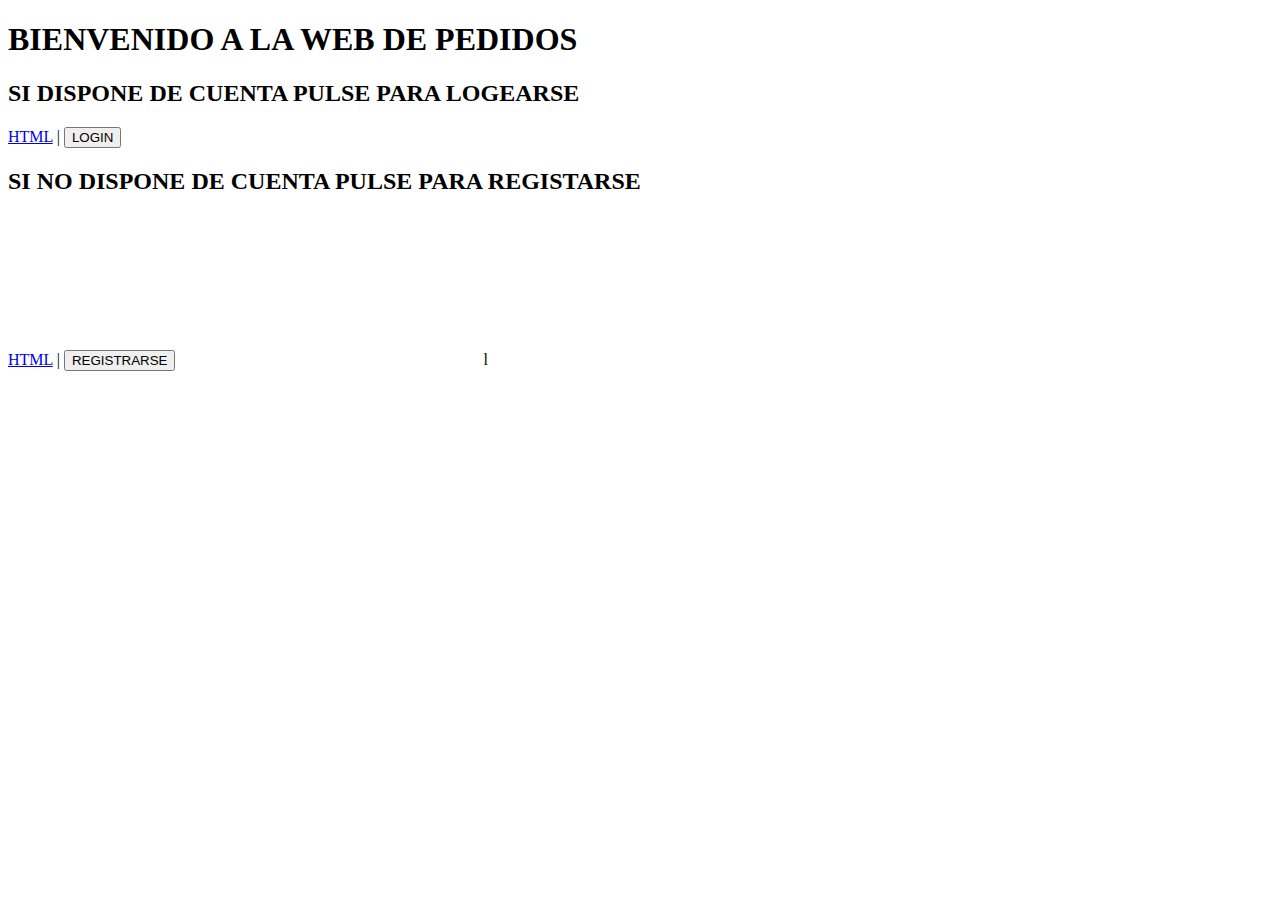
<file: index.html>
<!DOCTYPE html>
<html lang="en">
<head>
    <meta charset="UTF-8">
    <meta http-equiv="X-UA-Compatible" content="IE=edge">
    <meta name="viewport" content="width=device-width, initial-scale=1.0">
    <title>Document</title>
</head>
<body>

    <h1>BIENVENIDO A LA WEB DE PEDIDOS</h1>

    <h2>SI DISPONE DE CUENTA PULSE PARA LOGEARSE</h2>
    <a href="login.html">HTML</a> |
    <button>LOGIN</button>

    <h2>SI NO DISPONE DE CUENTA PULSE PARA REGISTARSE</h2>
    <a href="/html/">HTML</a> |
    <button>REGISTRARSE</button>

    <video src=""></video>

</body>
</html>l
</file>
